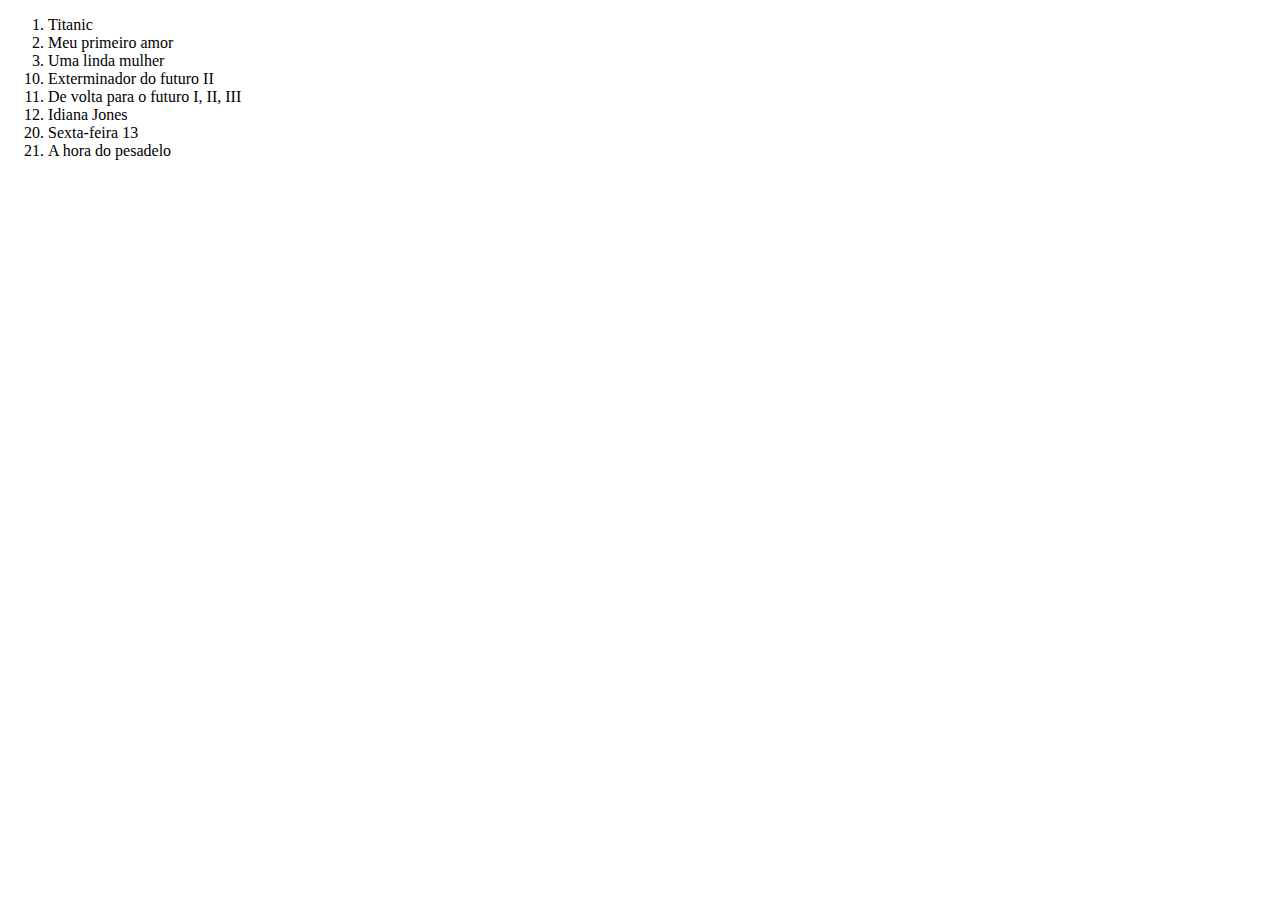
<file: Pw/ADOPW_02/public_html/index.html>
<!DOCTYPE html>
<!--
1. Titanic
2. Meu primeiro amor
3. Uma linda mulher
10. Exterminador do futuro II
11. De volta para o futuro I, II, III
12. Idiana Jones
20. Sexta-feira 13
21. A hora do pesadelo
-->
<html>
    <head>
        <title>Exercicio02</title>
        <meta charset="UTF-8">
        <meta name="viewport" content="width=device-width, initial-scale=1.0">
    </head>
    <body>
        <ol start="1">
        <li> Titanic</li>
<li> Meu primeiro amor</li>
<li> Uma linda mulher</li>
<li value="10"> Exterminador do futuro II</li>
<li> De volta para o futuro I, II, III</li>
<li> Idiana Jones</li>
<li value="20"> Sexta-feira 13</li>
<li> A hora do pesadelo</li>
    </ol>
    </body>
</html>
</file>
